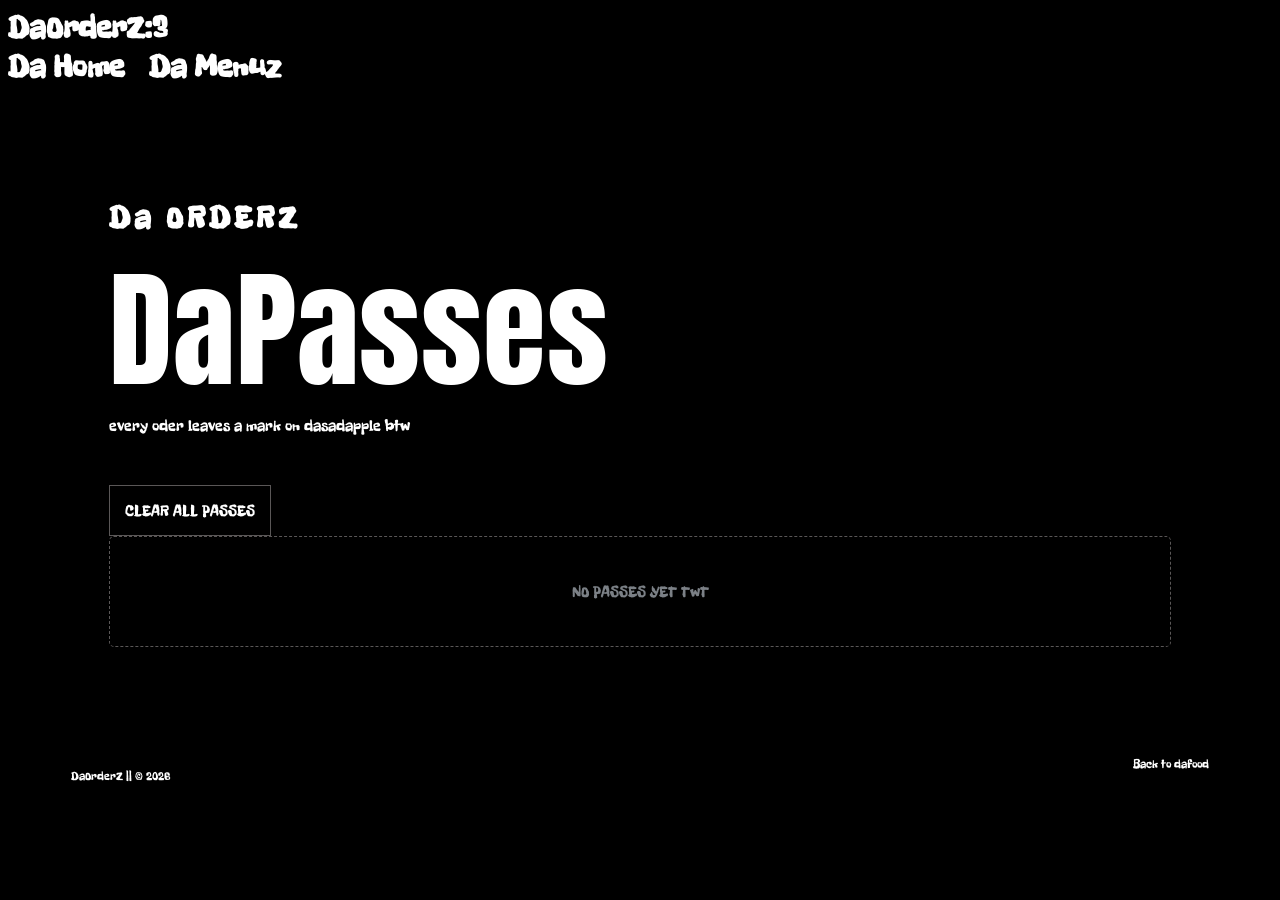
<file: tickets.html>
<!DOCTYPE html>
<html lang="en">
<head>
    <meta charset="UTF-8">
    <meta name="viewport" content="width=device-width, initial-scale=1.0">
    <title>DaPasses</title>
    <link rel="stylesheet" href="style.css">
    <script src="tickets.js" defer></script>
</head>
<body>
    <header class="headbar">
        <a class="logo" href="index.html">DaOrderZ<span>:3</span></a>
        <nav>

            <a href="index.html">Da Home</a>
            <a href="index.html#menu">Da Menuz</a>
        </nav>
    </header>



    <main class="tcktspg">
        <p class="eyebrow">Da ORDERZ</p>


        <h1>DaPasses</h1>

        <p class="ticket-intro">
            every oder leaves a mark on dasadapple btw
        </p>



        <div id="passcut">
            <button id="clear-passes"> CLEAR ALL PASSES</button>
        </div>
        <div id="tcktlst"></div>
    </main>






    <footer>
        <p>DaOrderZ || © 2026</p>
        <a href="index.html">Back to dafood</a>
    </footer>
</body>
</html>
</file>
<file: style.css>
@import url('https://fonts.googleapis.com/css2?family=Space+Grotesk:wght@400;500;600;700&family=Anton&display=swap');
@import url('https://fonts.googleapis.com/css2?family=Freckle+Face&display=swap');
*{
    font-family: 'Freckle Face',cursive;
}

button,
input,
textarea,
select{
    font-family: 'Freckle Face',cursive;
}
/* i find this font kinda spooky which goes well with phantom theme*/
@font-face{
    font-family: "Frac Sans";
    src: url("fonts/frac-sans.woff2") format("woff2");

    font-weight: 100 900;
    font-display: swap;
}


* {
    box-sizing: border-box;
}

html {
    scroll-behavior: smooth;

}

body {
    background: #000000;
    color: white;
    font-family : 'Space Grotesk' , sans-serif;
}

 

a {
    color: inherit;
    text-decoration: none;
}

button , input {
    font:inherit;
}
button, .cta {
    cursor: pointer;
}


.headerbar {
    display:flex;
    justify-content: space-between;
    align-items: center;
    gap: 15px;
    padding: 30px 5%;
    margin: 20px 5%;
    border-radius: 25px;
    background: #2c2d2d;
}







.logo {
    font-weight: 950;
    font-size: 2rem;

}


.logo span{
    color: white;
}

nav {
    display: flex;
    gap: 25px;
    font-size: 2rem;
    font-weight: 850;
}



#crt-btn {
    background: white;
    color: black;
    padding: 15px 20px;

}

.hero {
    padding: 90px 8% 75px;
}

.eyebrow {
    font-size: 2rem;
    font-weight: 850;
    letter-spacing: 0.25rem;
}


h1,h2 {
    font-family: 'Anton' , sans-serif;
    font-weight: 450;
    line-height: 0.95;
    margin: 25px;
    letter-spacing: 0.1rem;
}









h1 {
    font-size: clamp(5rem , 15rem , 10rem);
    letter-spacing: 0.05rem;
    line-height: 0.95;
}



h1 span {
    color: white;
}




.cta {
    display :inline-block;
    border: 1px solid #403f42;
    border-radius: 15px;
    padding: 15px 25px;
    background: #ffffff
    ;
    color: #000000;
    font-weight: 850
    ;
    transition: 0.5 ease;
}




/*im trying to write the css again and fix from what ive learnt , debug myself . ive used ai which helped me write this parts , ive learned from that and now im tring to make the css more effiecient and remove unnesseary stuff myself :)*/


.hero-note{
    margin-top: 50px;
    color: #7b8086;
    font-size: 1rem;
}


.tktr {
    background: #000000;
    color: #ada9a9;
    overflow: hidden;
    white-space: nowrap;
    border-top: 1px solid #3c3737;
    border-bottom: 1px solid #3c3737;
    font-weight: 850;
}



.tktr p {
    padding: 12px 0;
    margin: 0;
    animation: tktr 18s linear infinite;
}




/*keyframes are legit hard to understand for me so idk if its correct or nah */
@keyframes tktr {
  from { transform: translateX(0); }
  to { transform: translateX(-30%); }
}






.drop-sec , .orders-sec {
    border-bottom: 1px solid #3c3c3c;
}




h2 {
    font-size: clamp(2.5rem,7vw , 5rem)
    ;
}


.filters {
    display:flex;
    flex-wrap: wrap;
    gap: 10px;
    margin: 28px 0;
}



.filters button.active {
    background: white;
    color: black;

}

.menu-sec{
    padding: 85px 8%;
    border-top: 1px solid #3c3737;
    border-bottom: 1px solid #3c3737;
}





.menu-head{
    display: flex;
    justify-content: space-between;
    align-items: flex-end
    ;
    gap: 25px;
    margin-bottom: 35px;


}



.menu-head h2 {
    font-size: clamp(3.5rem , 9vw , 7rem);
    line-height: 0.8;
    letter-spacing: -0.05em;
    margin: 20px 0;
}




.menu-sdn{



    font-size: 0.5rem;
    line-height: 1.8;
    letter-spacing: .12em;


    color: #7b8086
    ;
    text-align: right;
    margin-bottom: 25px;
}
.menu-grd {
    counter-reset: poster;
    display: grid;
    grid-template-columns: repeat(3 , minmax(0,1fr));
    gap:25px 22px;
    align-items: start;
   
 
}


.food-card {
    counter-increment: poster;
    position: relative;
    display: flex;
    flex-direction: column;
    align-items: stretch;
    text-align: left;




    border: 1px solid #303030;
    border-radius: 5px;


    padding: 15px ;
    min-width: 0;


    background:#000000;
    transition: 
        transform 0.25s ease,
        border-color 0.25s ease;


}



.food-card:nth-child(3n+2){
    margin-top: 35px;
}
.food-card:nth-child(4n+1){
    transform: rotate(-0.5deg);
}
.food-card:nth-child(4n+3){
    transform: rotate(0.5deg);
}


.food-card:hover {
    transform: translateY(-5px) rotate(0deg);
    border-color: #939191
    ;

}

.food-card::before{
    content: "DaorderZ" counter(poster,decimal-leading-zero);

    display: block;
    font-size: 0.6rem;
    letter-spacing: 0.12em;



    color: #000000;
    margin: 5px 0 12px;
}

.food-card img {
    display:block;
    width : 100%;
    aspect-ratio: 4/3;
    object-fit: cover;
    border-radius: 5px;
    background: rgba(43, 42, 42, 0.4);
    filter: grayscale(100%);
    transition: filter 0.3s ease;
}

.food-card:hover img{
    filter: grayscale(0%);
}




.food-card h3 {
    font-size: clamp(1rem,2vw,1.5rem);
    line-height: 1;
    letter-spacing: -0.05em;
    margin: 15px 0 5px;
    text-transform: uppercase;
}


.food-card p{
    color: #000000
    ;
    font-size: 0.85rem;
    line-height: 1.5;
    margin: 5px 0;



}


.food-card p:nth-last-of-type(1){
    color: floralwhite;
    font-size: 1rem;
    font-weight: 850;
    margin: 15px 0;
}

.food-card button {
    width: 100%;
    margin-top: auto;
    padding: 15px;
    background: #ffffff;
    color: #000000;
    border: 0;
    border-radius: 5px;

    font-size: 0.75rem;
    font-weight: 650;
    letter-spacing: 0.04em;



    transition: background 0.2s ease;


}




.food-card button:hover{
    background :#919191;

}
.drop-card {
    background: white;
    color: black;
    padding: 25px;
    margin-top: 25px;

}




.crt-pnl {
    display: none;
    position: fixed;
    z-index: 10;

    top: 0;
    right: 0;
    width: min(420px,100%);
    height: 100dvh;
    overflow-y: auto;

    background: black;
    border-left: 1px solid #3c3737;
    padding: 30px;
    box-shadow: -15px 0 40px rgba(0, 0, 0, 0.133);
}

.crt-pnl.open {
    display: block;
}

#close-crt {
    float: right;
}


#crtitems > div {
    display: flex;
    justify-content: space-between;
    gap:10px;
    margin: 10px 0;
    border-radius: 15px;

    padding: 15px 0;
    background: #0d0c0c;

}


#crt-pnl input {
    display: block;
    width: 100%;
    padding: 15px;


    margin: 15px 0 20px ;
    border: 1px solid #3c3737
    ;
    background: transparent;

}


#checkout-btn {
    width: 100%;

}
#crt-msg {
    font-size: 0.9rem;

}





.order-tkt {
    border: 1px solid #3c3c3c;
    border-radius: 20px;
    padding:20px;
    margin: 15px 0;
    background: #211f1f;
}









/* LAST PARTSSSS YAYAYYAYAYAYYAYAYAYAYAYAY*/

footer {
    display: flex;
    justify-content: space-between;


    gap: 20px;
    padding: 30px 5%;
    font-size: 0.75rem;
}

@media (max-width:850px) {
    .headerbar{
        flex-wrap: wrap;
    }


    nav {
    order: 3;
    width: 100%;
    justify-content: space-between;
    gap: 8px;
        }





    .hero {
    padding-top: 60px;
        }


    .menu-sec{
        padding: 55px 5%;
    }
    .menu-grd{
    grid-template-columns: repeat(2, minmax(0,1fr));
    gap: 15px 12px;
        }
    

    .food-card:nth-child(3n+2){
        margin-top: 20px;
    }
    .food-card{
    padding: 10px;
     }

    .food-card h3 {
    font-size: 1rem;
        }


    .drop-sec , .menu-sec, .orders-sec {
    padding: 45px 5%;
        }



    footer {
    flex-direction: column;
    }  


}

@media(max-width:500px){
    .menu-grd{
        grid-template-columns: 1fr;
        gap: 25px;

    }

    .food-card:nth-child(3n+2){
        margin-top: 0;

    }

    .menu-head{
        align-items: flex-start;

        flex-direction: column;

    }



    .menu-sdn{
        text-align: left;

        margin: 0;
    }



    
}
@media (prefers-reduced-motion: reduce) {
    *, *::before, *::after {
        scroll-behavior: auto !important;
        animation: none !important;
        transition: none !important;
    }
}







#welc-scr {
    position: fixed;
    inset: 0;
    z-index: 9999;


    display: flex;
    justify-content: center;

    align-items: center;

    background: #000000;
    color: #f7f2f2;
    

    animation: screenLift 1s ease-in-out 2s forwards;





}
.introtxt{
    font-size: clamp(2rem,5vw,5rem);
    font-weight: 850;
    letter-spacing: -0.05em;
    text-align: center;
    





    
    animation: textFade 0.7s ease forwards;
    animation-delay: 1.5s;
}


.introtxt span{
    color: #837e7e;
}

@keyframes textFade {
    to{
        opacity: 0;
        transform: translateY(-20px);

    }
}



@keyframes screenLift{
    to{
        transform: translateY(-100%)
        ;
        visibility: hidden;
    }
}
.tcktspg{
    padding: 80px 8%;

    min-height: 70vh;

}



.tcktspg h1{
    font-size: clamp(5rem,12vw,8rem);
    margin: 25px 0;

}





.tcktspg h1 span{
    color: #6e6b6b;
}



.ticket-intro{
    margin-bottom: 50px;
    color: var(--muted);
}


.ticket-card{
    display: grid;
    grid-template-columns: 1fr 125px;
    position: relative;


    margin: 25px 0;
    background: #eae4e4;
    color: #000000;

    border-radius: 5px;
    overflow: hidden;

}



.ticket-main{
    padding: 25px;
    min-width: 0;

}



.ticket-top{
    display: flex;
    gap: 15px;
    align-items: center;
    

    justify-content: space-between;


    border-bottom: 1px dashed #91928f;
    padding-bottom: 15px;
}



.ticket-brand{
    letter-spacing: 0.09em;
    font-weight: 850;
    font-size: .85rem;

}



.ticket-number{
    font-size: .75rem;
    color: #6e6b6b;
}




.ticket-npc{
    font-size: 1.5rem;
    font-weight: 800;
    margin: 25px 0 12px;

    overflow-wrap: anywhere;
}


.ticket-items{
    font-size: .85rem;
    line-height: 1.8;
    color: #5a5858;


    margin-bottom: 20px;


}



.ticket-total{

    font-weight: 850;
    margin-top: 20px;

    font-size: 1.5rem;
}



.ticket-stub{
    display: flex;


    flex-direction: column;
    justify-content: center;
    align-items: center;
    gap: 15px;








    padding: 15px;
    border-left: 2px dashed #91928f;
    text-align: center;
    background: #e7e8e9;
}

.ticket-stub small {
    font-size: .5rem;
    letter-spacing: 0.1em;

}



.ticket-status{
    font-size: .75rem;
    font-weight: 850;
    

    text-transform: uppercase;
    overflow-wrap: anywhere;

}


.ticket-stub button{
    border: 0
    ;
    border-radius: 3px;
    padding: 10px;
    font-size: .75rem;
    cursor: pointer;
    background: #19191a;
    color: #ffffff;
}
.ticket-date{
    color: #6e6b6b;
    font-size: .75rem;
    
}





.empty-tickets{
    padding: 45px 25px;
    color:  #7b8086;


    border: 1px dashed #5a5757;
    text-align: center;
    border-radius: 5px;
}




@media(max-width:550px){
    .tcktspg{
        padding: 45px 5%;

    }



    .ticket-card{
        grid-template-columns: 1fr 95px;


    }







    .ticket-main{
        padding: 17px;
    }

    .ticket-npc{
        font-size: 1.5rem;
    }
}




.passcut{
    display: flex;
    justify-content: flex-end;
    margin: 20px 0;

}








#clear-passes,
.remove-pass{
    padding: 15px 15px;
    border: 1px solid #5a5757;
    background: #000000;
    color: white;
    font-family: 'Freckle Face', cursive;
    cursor: pointer;
    transition: 0.2s ease;

}

#clear-passes:hover,
.remove-pass:hover{
    background: white;
    color: #000000;
}




/* making the food cards a little bit more retro or like kinda fit the phantom overall vibe*/


.food-card{
    position: relative;
    background: 
    linear-gradient(rgba(255,255,255,0,0.035) 1px transparent 1px),
    linear-gradient(90deg , rgba(255,255,255,0,0.035) 1px , transparent 1px),
    #0a0a0a;

    background-size: 18px 18px;
    border: 1px solid #6e6b6b;
    border-radius: 3px;
    padding: 15px;

    box-shadow: 5px 5px 0 #303030;




    transition: transform 0.2s ease , box-shadow 0.2s ease;
}





.food-card::before{
    color: #ada9a9;
    content: "DaOrderZ/ITEM" counter(poster,decimal-leading-zero);
    font-size: 0.65rem;
    letter-spacing: 0.08em;
}


.food-card:hover{
    transform: translate(-3px , -3px);
    box-shadow: 8px 8px 0 #5a5757;

}

.food-card img{
    width: 100%;
    aspect-ratio: 4/3;
    object-fit: cover;
    filter: grayscale(100%) contrast(1.15);


    border: 1px solid #5a5757;
    border-radius: 2px;

}


.food-card h3 {
    color: #fff;
    font-size: 1.4rem;
    letter-spacing: 0.02em;
}

.food-card p {
    color: #aaa;
    line-height: 1.5;
}

.food-card p:nth-last-of-type(1) {
    color: #fff;
    border-top: 1px dashed #666;
    padding-top: 12px;
    font-size: 1.1rem;
}

.food-card button {
    background: #eee;
    color: #111;
    border: 1px solid #fff;
    border-radius: 2px;
    padding: 13px;

    font-family: 'Freckle Face', cursive;

    box-shadow: 3px 3px 0 #555;
}

.food-card button:hover {
    background: #aaa;
}

/* DINO GAME */

.game-sec {
    padding: 75px 8%;
    border-bottom: 1px solid var(--line);
}

.game-heading {
    margin-bottom: 30px;
}

.game-shell {
    padding: 18px;
    background: #101010;
    border: 1px solid #666;
    box-shadow: 6px 6px 0 #333;
}

.game-topline,
.game-controls {
    display: flex;
    justify-content: space-between;
    align-items: center;
    flex-wrap: wrap;
    gap: 12px;
    font-size: 0.8rem;
}

#dino-canvas {
    display: block;
    width: 100%;
    height: auto;
    margin: 18px 0;
    background: #080808;
    border: 1px solid #444;
    touch-action: manipulation;
}

.game-controls button {
    padding: 12px 18px;
    border: 1px solid white;
    background: white;
    color: black;
    cursor: pointer;
    font-family: 'Freckle Face', cursive;
}

.game-note {
    color: #999;
    font-size: 0.75rem;
}

@media(max-width: 650px) {
    .game-sec {
        padding: 50px 5%;
    }

    .game-shell {
        padding: 10px;
    }
}
</file>
